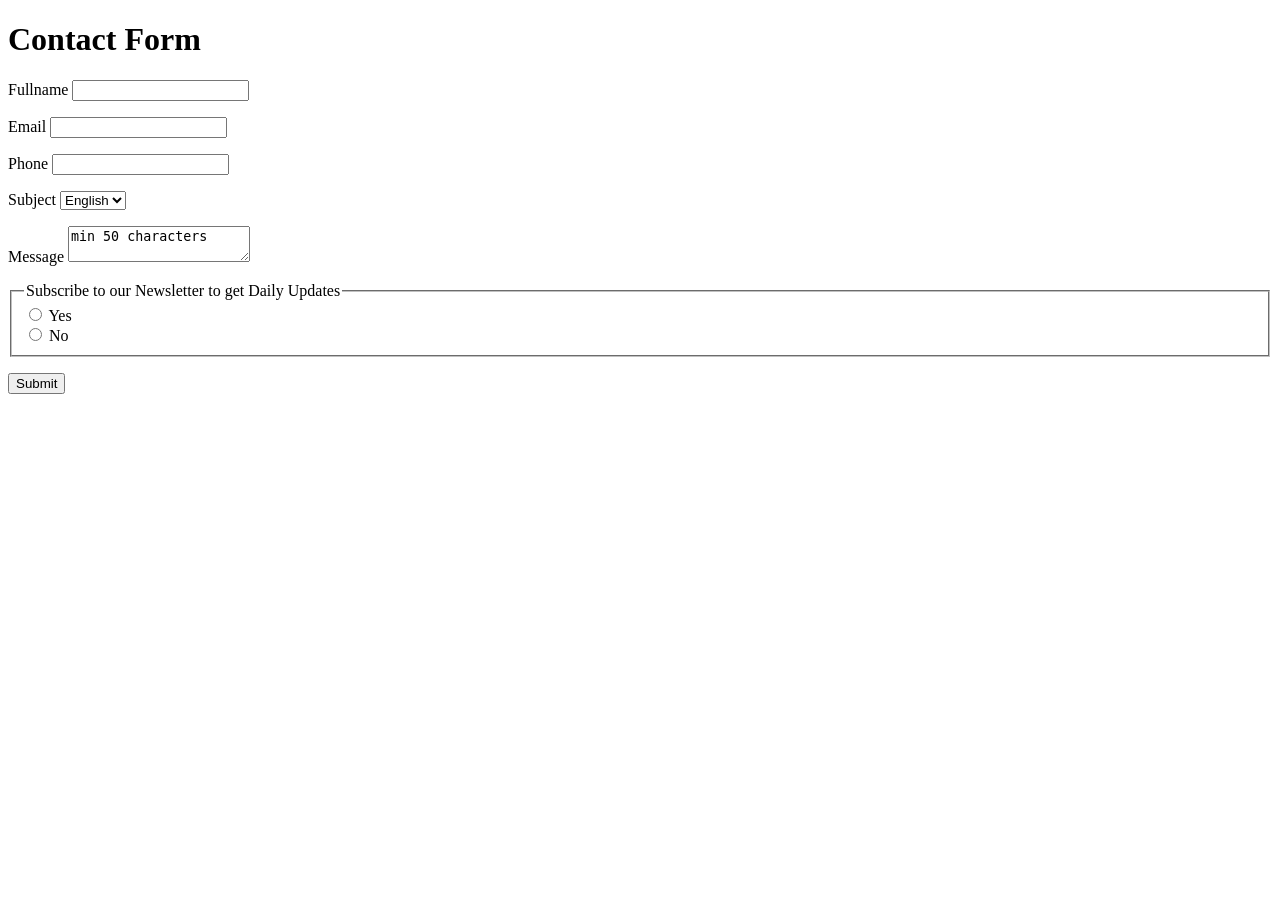
<file: Contact form.html>
<!DOCTYPE html>
<html lang="en">
    <head>
        <h1>Contact Form</h1>
        <body>
            <form action="Contact form.html" method="dialog">
                <p>
                    <label for="name">Fullname</label>
                    <input type="text" id="name" name="name" required>
                    <p>
                        <label for="email">Email</label>
                        <input type="email" id="email" name="email" required with validation>
                    </p>
                    <p>
                        <label for="tel">Phone</label>
                        <input type="tel" name="tel" name="tel" optional>
                    </p>
                    <p>
                        <label for="subject">
                            <span>Subject</span>
                        </label>
                        <select id="subject" name="subject">
                            <option value="english">English</option>
                            <option value="french">French</option>
                            <option value="swahili">Swahili</option>
                        </select>
                    </p>
                    <label for="message">Message</label>
                    <textarea name="textarea" minlength="50" required>min 50 characters</textarea>
                    <p>
                        <fieldset>
                            <legend>Subscribe to our Newsletter to get Daily Updates</legend>
                            <input type="radio" id="yes" name="yes" />
                            <label for="yes">Yes</label><br />
                            <input type="radio" id="no" name="no" />
                            <label for="yes">No</label><br />
                        </fieldset>
                    </p>
                    <p>
                        <button>Submit</button>
                    </p>
        </body>
    </head>
</html>
</file>
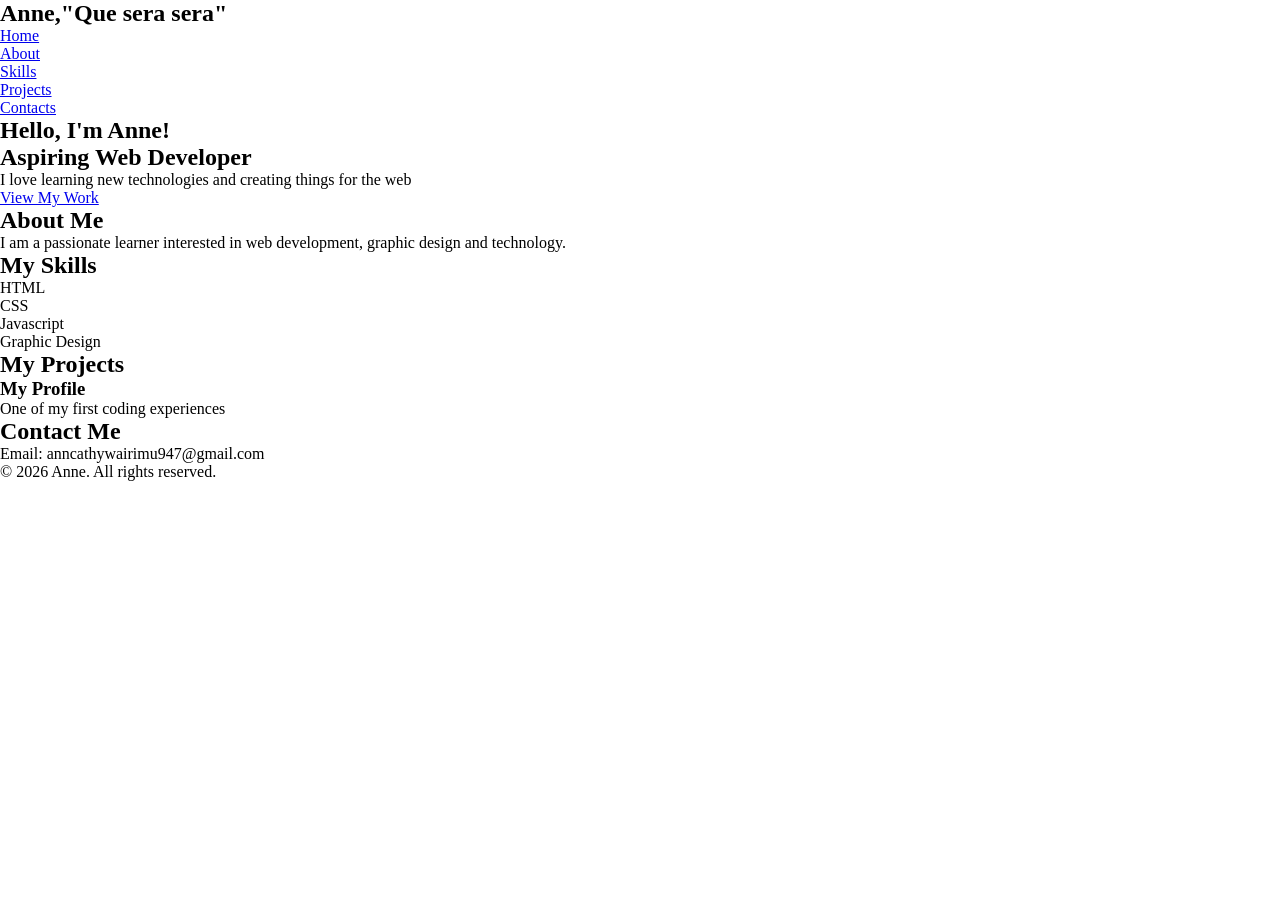
<file: homepage.html>
<!DOCTYPE html>
<html lang="en">
    <head>
        <meta charset="UFT-8">
        <meta name="viewport"
        content="width=device-width,
        initial-scale=1.0">
        <title>Anne | My Portfolio</title>
        <link rel="stylesheet" href="style.css">
    </head>
    <body>
        <header>
            <nav>
                <h2>Anne,"Que sera sera"</h2>
                <ul>
                    <li><a href="#Home">Home</a></li>
                    <li><a href="#About">About</a></li>
                    <li><a href="#Skills">Skills</a></li>
                    <li><a href="#Projects">Projects</a></li>
                    <li><a href="#Contacts">Contacts</a></li>
                </ul>
            </nav>
        </header>
        <main>
            <section id="home">
                <h1>Hello, I'm Anne!</h1>
                <h2>Aspiring Web Developer</h2>
                <p>I love learning new technologies and creating things for the web</p>
                <a href="#projects">View My Work</a>
            </section>
            <section id="about">
                <h2>About Me</h2>
                <p>I am a passionate learner interested in web development, graphic design and technology.</p>
            </section>
            <section id="skills">
                <h2>My Skills</h2>
                <ul>
                    <li>HTML</li>
                    <li>CSS</li>
                    <li>Javascript</li>
                    <li>Graphic Design</li>
                </ul>
            </section>
            <section id="projects">
                <h2>My Projects</h2>
                <article>
                    <h3>My Profile</h3>
                    <p>One of my first coding experiences</p>
                </article>
            </section>
            <section id="contact">
                <h2>Contact Me</h2>
                <p>Email: anncathywairimu947@gmail.com</p>
            </section>
        </main>
        <footer>
            <p>&copy; 2026 Anne. All rights reserved.</p>
        </footer>
    </body>
</html>
</file>
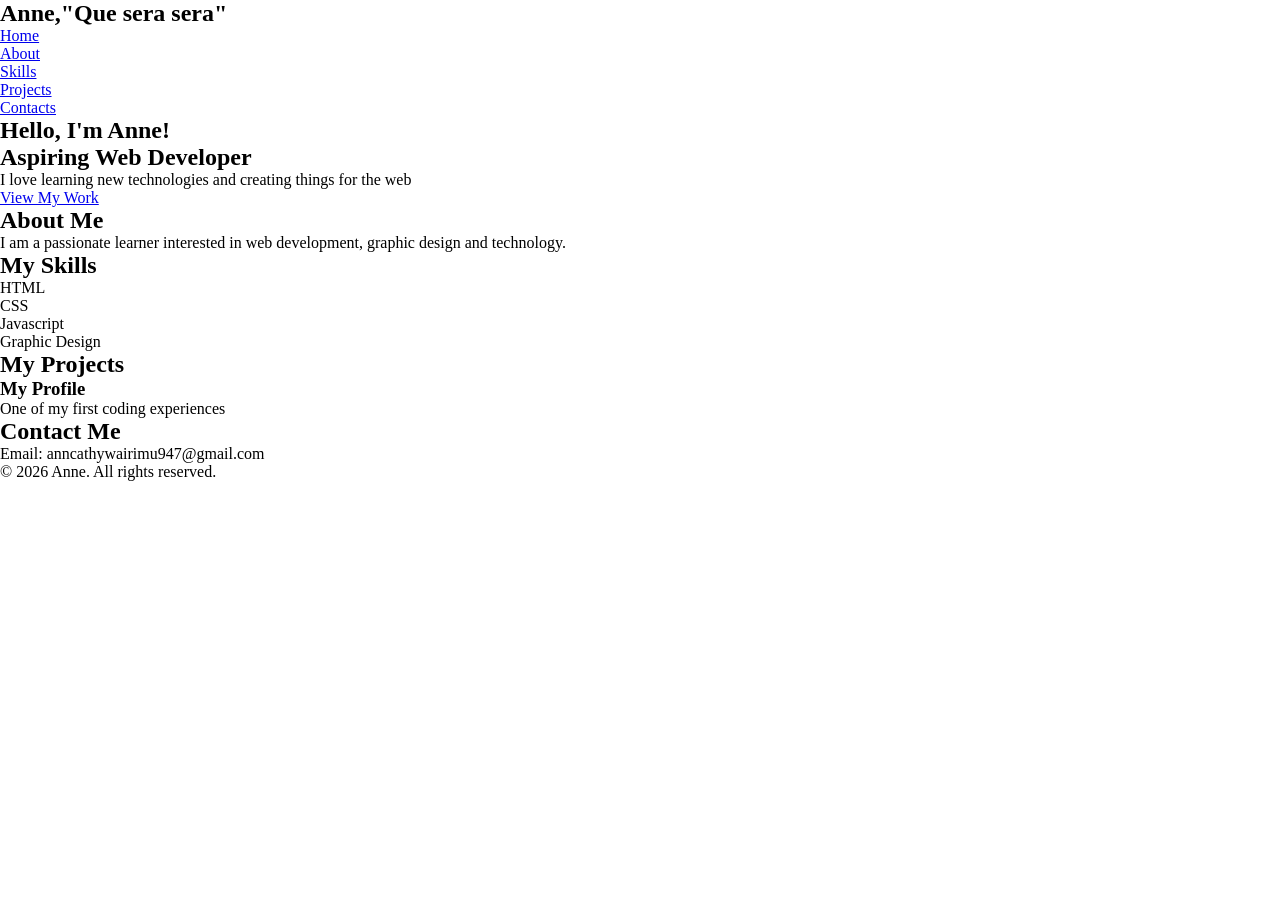
<file: portfolio.html>
<!DOCTYPE html>
<html lang="en">
    <head>
        <meta charset="UFT-8">
        <meta name="viewport"
        content="width=device-width,
        initial-scale=1.0">
        <title>Anne | My Portfolio</title>
        <link rel="stylesheet" href="style.css">
    </head>
    <body>
        <header>
            <nav>
                <h2>Anne,"Que sera sera"</h2>
                <ul>
                    <li><a href="#Home">Home</a></li>
                    <li><a href="#About">About</a></li>
                    <li><a href="#Skills">Skills</a></li>
                    <li><a href="#Projects">Projects</a></li>
                    <li><a href="#Contacts">Contacts</a></li>
                </ul>
            </nav>
        </header>
        <main>
            <section id="home">
                <h1>Hello, I'm Anne!</h1>
                <h2>Aspiring Web Developer</h2>
                <p>I love learning new technologies and creating things for the web</p>
                <a href="#projects">View My Work</a>
            </section>
            <section id="about">
                <h2>About Me</h2>
                <p>I am a passionate learner interested in web development, graphic design and technology.</p>
            </section>
            <section id="skills">
                <h2>My Skills</h2>
                <ul>
                    <li>HTML</li>
                    <li>CSS</li>
                    <li>Javascript</li>
                    <li>Graphic Design</li>
                </ul>
            </section>
            <section id="projects">
                <h2>My Projects</h2>
                <article>
                    <h3>My Profile</h3>
                    <p>One of my first coding experiences</p>
                </article>
            </section>
            <section id="contact">
                <h2>Contact Me</h2>
                <p>Email: anncathywairimu947@gmail.com</p>
            </section>
        </main>
        <footer>
            <p>&copy; 2026 Anne. All rights reserved.</p>
        </footer>
    </body>
</html>
</file>
<file: style.css>
* {
    margin: 0;
    padding: 0;
    box-sizing: border-box;
}
. body {
    font-family: 'Lucida Sans', 'Lucida Sans Regular', 'Lucida Grande', 'Lucida Sans Unicode', Geneva, Verdana, sans-serif;
    font-size: 16px;
    line-height: 1.6;
}
span.highlight {
    background-color: blueviolet;
}
. h1 {
    font-size: 2.5rem;
    margin-bottom: 1rem;
    font-weight: bold;
}
. h2 {
    font-size: 2rem;
    margin-bottom: 0.75rem;
    font-weight: italic;
}
.. h3 {
    font-size: 1.75rem;
    margin-bottom: 0.5rem;
    font-weight: normal;
}
</file>
